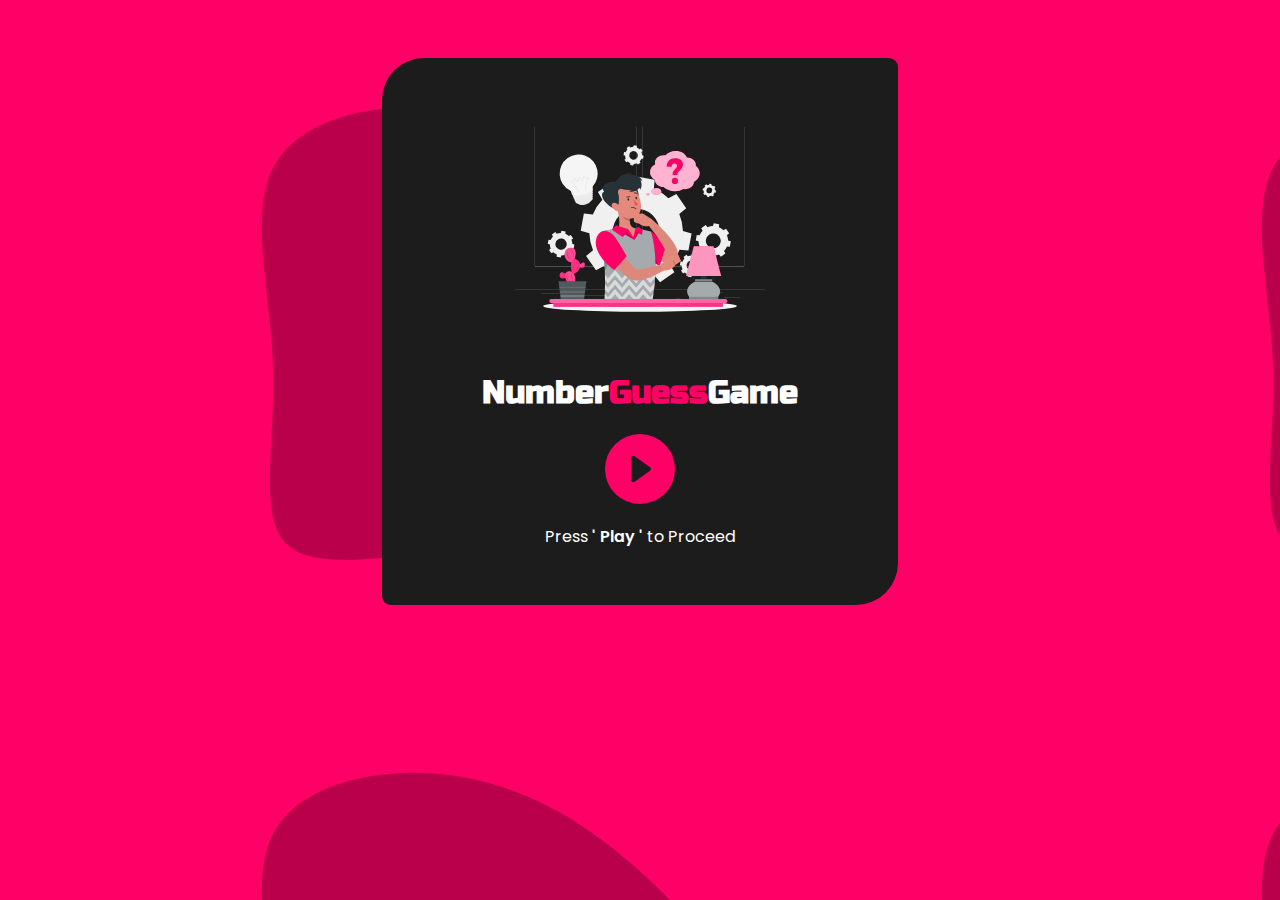
<file: index.html>
<!DOCTYPE html>
<html lang="en">
<head>
    <meta charset="UTF-8">
    <meta name="viewport" content="width=device-width, initial-scale=1.0">
    <title>NumberGuessGame | Play Now</title>
    <link rel="stylesheet" href="style.css">
    <link rel="preconnect" href="https://fonts.googleapis.com">
    <link rel="preconnect" href="https://fonts.gstatic.com" crossorigin>
    <link href="https://fonts.googleapis.com/css2?family=Russo+One&display=swap" rel="stylesheet">
    <link rel="preconnect" href="https://fonts.googleapis.com">
    <link rel="preconnect" href="https://fonts.gstatic.com" crossorigin>
    <link href="https://fonts.googleapis.com/css2?family=Poppins:ital,wght@0,300;0,400;0,500;1,400&display=swap" rel="stylesheet">
    <link rel="stylesheet" href="https://cdnjs.cloudflare.com/ajax/libs/animate.css/4.1.1/animate.min.css"
  />
</head>
<body>
    <div class="container animate__animated animate__bounceInDown ">
        <div >
            <img class="animate__animated animate__bounceInDown " src="./assets/images/Thinking face-rafiki.svg">
        </div>
        <h1 class="animate__animated animate__bounceInDown ">Number<span>Guess</span>Game</h1>
        <a href="./play/" class="animate__animated animate__pulse animate__delay-2s animate__infinite infinite " >
            <span>
                <svg xmlns="http://www.w3.org/2000/svg" width="70" height="70" fill="#FF0066" class="bi bi-play-circle-fill" viewBox="0 0 16 16">
                    <path d="M16 8A8 8 0 1 1 0 8a8 8 0 0 1 16 0zM6.79 5.093A.5.5 0 0 0 6 5.5v5a.5.5 0 0 0 .79.407l3.5-2.5a.5.5 0 0 0 0-.814l-3.5-2.5z"/>
                  </svg>
            </span>
        </a>
        <p>Press <span>' Play '</span> to Proceed</p>
    </div>


</body>
</html>
</file>
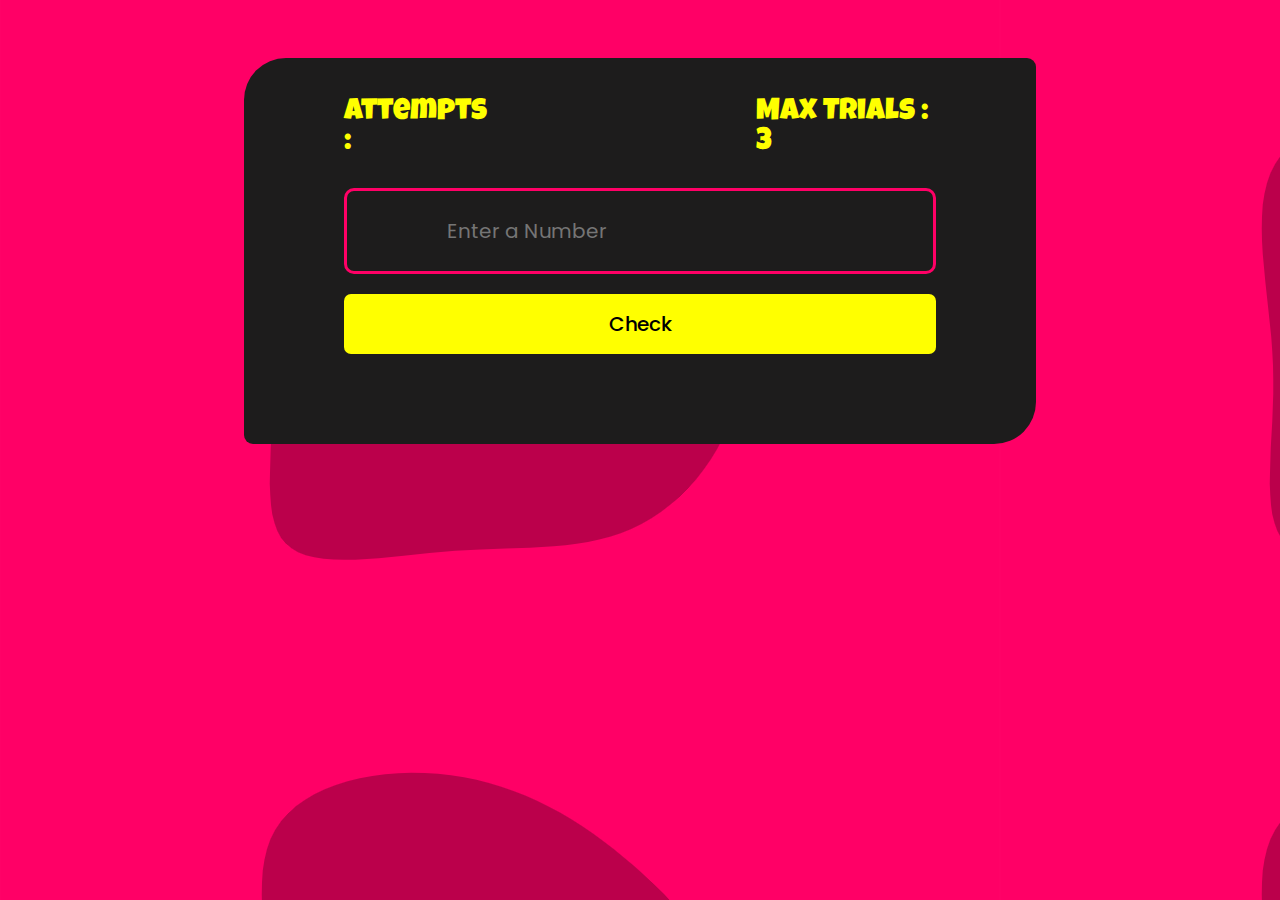
<file: play/index.html>
<!DOCTYPE html>
<html lang="en">
<head>
    <meta charset="UTF-8">
    <meta name="viewport" content="width=device-width, initial-scale=1.0">
    <title>NumberGuessGame</title>
    <link rel="stylesheet" href="../style.css">
    <link rel="preconnect" href="https://fonts.googleapis.com">
    <link rel="preconnect" href="https://fonts.gstatic.com" crossorigin>
    <link href="https://fonts.googleapis.com/css2?family=Russo+One&display=swap" rel="stylesheet">
    <link rel="preconnect" href="https://fonts.googleapis.com">
    <link rel="preconnect" href="https://fonts.gstatic.com" crossorigin>
    <link href="https://fonts.googleapis.com/css2?family=Poppins:ital,wght@0,300;0,400;0,500;1,400&display=swap" rel="stylesheet">
    <link rel="stylesheet" href="https://cdnjs.cloudflare.com/ajax/libs/animate.css/4.1.1/animate.min.css" />
    <link rel="preconnect" href="https://fonts.googleapis.com">
    <link rel="preconnect" href="https://fonts.gstatic.com" crossorigin>
    <link href="https://fonts.googleapis.com/css2?family=Luckiest+Guy&display=swap" rel="stylesheet">
</head>
<body>

    <div class="overlay"></div>
    <div class="alert-modal">
        <svg xmlns="http://www.w3.org/2000/svg" width="56" height="56" fill="red" class="bi bi-x-circle" viewBox="0 0 16 16">
            <path d="M8 15A7 7 0 1 1 8 1a7 7 0 0 1 0 14zm0 1A8 8 0 1 0 8 0a8 8 0 0 0 0 16z"/>
            <path d="M4.646 4.646a.5.5 0 0 1 .708 0L8 7.293l2.646-2.647a.5.5 0 0 1 .708.708L8.707 8l2.647 2.646a.5.5 0 0 1-.708.708L8 8.707l-2.646 2.647a.5.5 0 0 1-.708-.708L7.293 8 4.646 5.354a.5.5 0 0 1 0-.708z"/>
          </svg>
           <h3> Alert</h3> 

          <p class="alert"></p>
          <div>
            <button id="closemodal" class="subbtn">Close</button>
        </div>
        </div>



     <div class="game-overlay"></div>
      <div class="gameover-modal">
        <svg xmlns="http://www.w3.org/2000/svg" width="56" height="56" fill="red" class="bi bi-x-circle" viewBox="0 0 16 16">
            <path d="M8 15A7 7 0 1 1 8 1a7 7 0 0 1 0 14zm0 1A8 8 0 1 0 8 0a8 8 0 0 0 0 16z"/>
            <path d="M4.646 4.646a.5.5 0 0 1 .708 0L8 7.293l2.646-2.647a.5.5 0 0 1 .708.708L8.707 8l2.647 2.646a.5.5 0 0 1-.708.708L8 8.707l-2.646 2.647a.5.5 0 0 1-.708-.708L7.293 8 4.646 5.354a.5.5 0 0 1 0-.708z"/>
          </svg>
           <h3> Alert</h3> 

          <p class="gameover-alert"></p>
          <div>
            <button onclick="location.reload()" class="subbtn">Try again</button>
        </div>
        </div>


        <div class="answer-overlay"></div>
        <div class="answer-modal">
          <svg xmlns="http://www.w3.org/2000/svg" width="56" height="56" fill="red" class="bi bi-x-circle" viewBox="0 0 16 16">
              <path d="M8 15A7 7 0 1 1 8 1a7 7 0 0 1 0 14zm0 1A8 8 0 1 0 8 0a8 8 0 0 0 0 16z"/>
              <path d="M4.646 4.646a.5.5 0 0 1 .708 0L8 7.293l2.646-2.647a.5.5 0 0 1 .708.708L8.707 8l2.647 2.646a.5.5 0 0 1-.708.708L8 8.707l-2.646 2.647a.5.5 0 0 1-.708-.708L7.293 8 4.646 5.354a.5.5 0 0 1 0-.708z"/>
            </svg>
             <h3> Alert</h3> 
  
            <p class="answer-alert"></p>
            <div>
              <button onclick="location.reload()" class="subbtn">Play Again</button>
          </div>
          </div>


    <div class="container animate__animated animate__fadeInUp ">
        <div class="form">
            <div class="info">
                <div >Attempts : <span id="attempts"></span> </div>
                <div >Max Trials : <span id="trials"></span></div>

            </div>
            <input type="text" class="userinput" placeholder="Enter a Number">

            <div>
                <button id="btn" class="subbtn">Check</button>
            </div>

            <div class="message"></div>
            <div class="number"></h1>
        </div>

    </div>


    <script src="../app.js"></script>
</body>
</html>
</file>
<file: style.css>
body{
    background-image: url('./assets/images/blob-haikei.png');
    display: flex;
    justify-content: space-around;
}

.container{
    background-color: rgb(29, 28, 28);
    padding: 40px 100px;
    border-radius: 42px 9px;
    position: relative;
    margin-top: 50px;
    display: grid;
    place-items: center;
    z-index: 1;
}

.container img{
    width: 250px;
    height: 250px;
}
.container p{
    font-family: 'Poppins', sans-serif;
    color: white;

}

.container p span{
    font-weight: 600;
}



.container h1{
    font-family: 'Russo One', sans-serif;
    color: white;
}

.container h1 span{
  color: #FF0066;

}
.info{
    display: flex;
    gap: 45%;
    margin-bottom: 30px;
    color: yellow;
    font-family: 'Luckiest Guy', cursive;
    font-size: 30px;
}


.userinput{
    padding: 25px 100px;
    border: 3px solid #FF0066;
    border-radius: 10px;
    font-family: 'Poppins', sans-serif;
    font-size: 20px;
    background-color: rgb(29, 28, 28);
    color: rgb(194, 199, 202);

}

.userinput:focus{
    border: 3px solid #FF0066;
    outline: none;

}


.overlay{
    background-color: rgba(0, 0, 0, 0.724);
    position: fixed;
    height: 100%;
    width: 100%;
    top: 0;
    left: 0;
    display: none;

}
.alert-modal{
    background-color: white;
    padding: 20px 100px;
    border-radius:  9px;
    position: fixed;
    display: grid;
    top: 120px;
    place-items: center;
    z-index: 1000;
    font-family: 'Poppins', sans-serif;
    display: none;
    
}

.alert-modal p{
    color: black;
}

.alert-modal h3{
    font-family: 'Poppins', sans-serif;

}


/* gameover modal */

.gameover-modal{
    background-color: white;
    padding: 20px 100px;
    border-radius:  9px;
    position: fixed;
    display: grid;
    top: 120px;
    place-items: center;
    z-index: 1000;
    font-family: 'Poppins', sans-serif;
    display: none;
    
}

.gameover-modal p{
    color: black;
}

.gameover-modal h3{
    font-family: 'Poppins', sans-serif;

}


.game-overlay{
    background-color: rgba(0, 0, 0, 0.724);
    position: fixed;
    height: 100%;
    width: 100%;
    top: 0;
    left: 0;
    display: none;

}



/* answer modal */

.answer-modal{
    background-color: white;
    padding: 20px 100px;
    border-radius:  9px;
    position: fixed;
    display: grid;
    top: 120px;
    place-items: center;
    z-index: 1000;
    font-family: 'Poppins', sans-serif;
    display: none;
    
}

.answer-modal p{
    color: black;
}

.answer-modal h3{
    font-family: 'Poppins', sans-serif;

}


.answer-overlay{
    background-color: rgba(0, 0, 0, 0.724);
    position: fixed;
    height: 100%;
    width: 100%;
    top: 0;
    left: 0;
    display: none;

}
.subbtn{
    padding:15px;
    margin-top: 20px;
    width: 100%;
    background-color: yellow;
    border-radius: 7px;
    border: none;
    font-weight: 500;
    font-size: 20px;
    font-family: 'Poppins', sans-serif;

}

.message{
    color: white;
    margin-top: 50px;
    font-family: 'Poppins', sans-serif;
    text-align: center;

}

.number{
    font-weight: 600;
    font-size: 100px;
    font-family: 'Poppins', sans-serif;
    text-align: center;

}


@media(max-width:600px){
   .container{
    margin-top: 100px;
    display: grid;
    justify-content: space-around;
    width: 180px;

}

.container h1{
    
}


.info{
    font-family: 'Luckiest Guy', cursive;
    font-size: 20px;
    gap: 20%;
    justify-content: center;
    margin-top: 20px;

}

.userinput{
    border: 3px solid #FF0066;
    border-radius: 10px;
    width: 155px;

 

}



}
</file>
